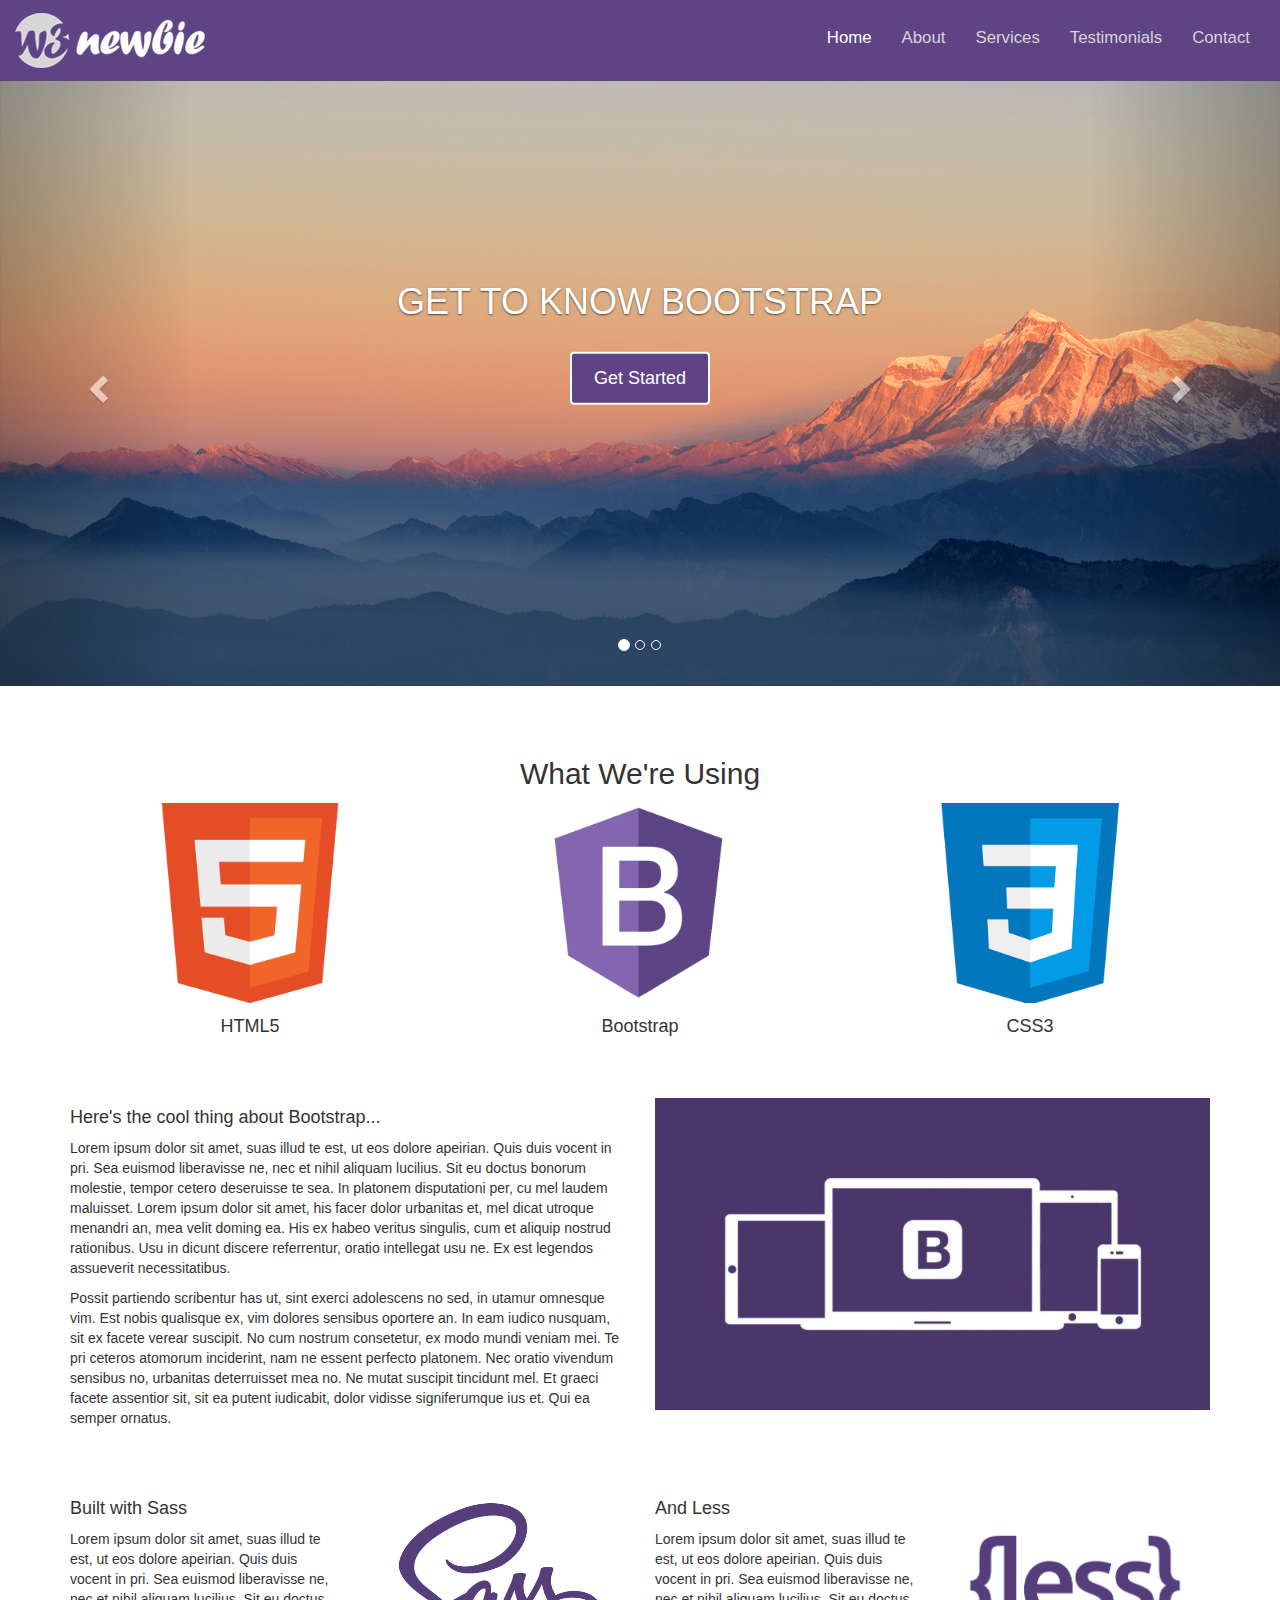
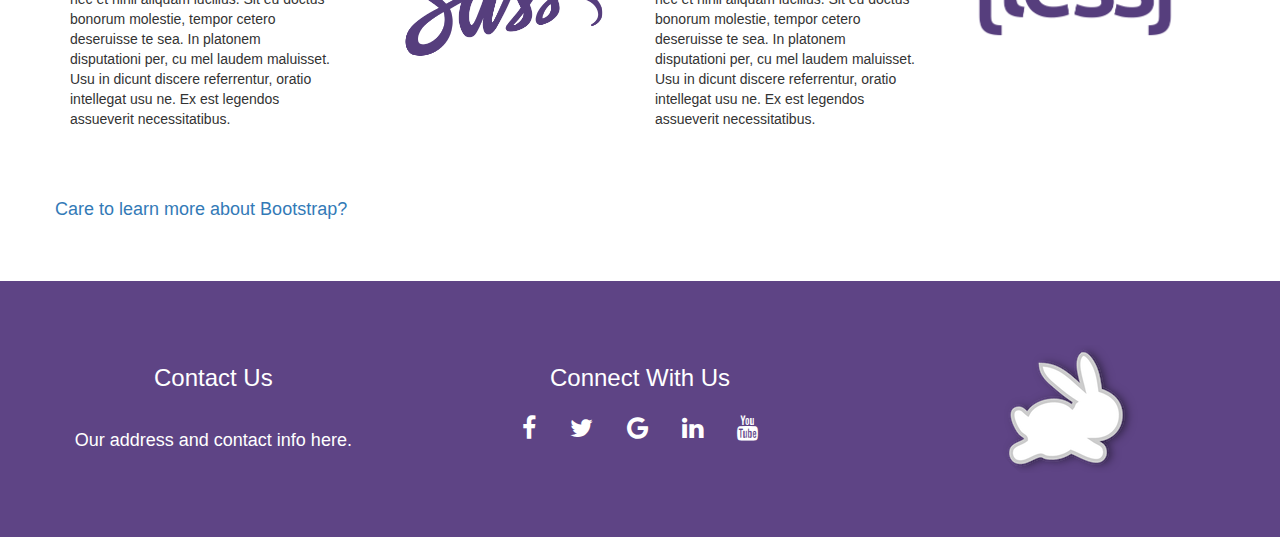
<file: pages/btstrp/index.html>
<!DOCTYPE html>
<html lang="en">
<head>
  <title>Bootstrap Website Tutorial</title>
  <meta charset="utf-8">
  <meta name="viewport" content="width=device-width, initial-scale=1">
  <link rel="stylesheet" href="https://maxcdn.bootstrapcdn.com/bootstrap/3.3.7/css/bootstrap.min.css">
  <link rel="stylesheet" href="https://cdnjs.cloudflare.com/ajax/libs/font-awesome/4.7.0/css/font-awesome.min.css">
  <script src="https://ajax.googleapis.com/ajax/libs/jquery/3.2.1/jquery.min.js"></script>
  <script src="https://maxcdn.bootstrapcdn.com/bootstrap/3.3.7/js/bootstrap.min.js"></script>
  <style>
    .navbar {
      margin-bottom: 0;
      border-radius: 0;
      background-color: #5E4485;
      color: #FFF;
      padding: 1% 0;
      font-size: 1.2em;
      border: 0;
    }
    .navbar-brand {
      float: left;
      min-height: 55px;
      padding: 0 15px 5px
    }
    .navbar-inverse .navbar-nav .active a, .navbar-inverse .navbar-nav .active a:focus, 
    .navbar-inverse .navbar-nav .active a:hover {
      color: #FFF;
      background-color: #5E4485;
    }
    .navbar-inverse .navbar-nav li a {
      color: #D5D5D5;
    }
    .carousel-caption {
      top: 50%;
      transform: translateY(-50%);
      text-transform: uppercase;
    }
    .btn {
      font-size: 18px;
      color: white;
      padding: 12px 22px;
      background-color: #5E4485;
      border: 2px solid white;
    }
    #icon {
      max-width: 200px;
      margin: 1% auto;
    }
    .container {
      margin: 4% auto;
    }
    footer {
      width: 100%;
      background-color:#5E4485;
      padding: 5%;
      color: white;
    }
    .fa {
      padding: 15px;
      font-size: 25px;
      color:white;
    }
    .fa:hover {
      color: #D5D5D5;
      text-decoration: none;
    }
    @media (max-width: 900px) {
      .fa {font-size:20px; padding:10px;}
    }
    @media (max-width: 600px) {
      .carousel-caption { display: none; }
      #icon { max-width: 150px; }
      h2 { font-size: 1.7em; }
    }
  </style>
</head>
<body>
  <nav class="navbar navbar-inverse">
    <div class="container-fluid">
      <div class="navbar-header">
        <button type="button" 
        class="navbar-toggle" 
        data-toggle="collapse" 
        data-target="#myNavbar">
          <span class="icon-bar"></span>
          <span class="icon-bar"></span>
          <span class="icon-bar"></span>
        </button>
        <a class="navbar-brand" href="#"><img src="img/w3newbie.png"></a>
      </div>
      <div class="collapse navbar-collapse" id="myNavbar">
        <ul class="nav navbar-nav navbar-right">
          <li class="active"><a href="#">Home</a></li>
          <li><a href="#">About</a></li>
          <li><a href="#">Services</a></li>
          <li><a href="#">Testimonials</a></li>
          <li><a href="#">Contact</a></li>
        </ul>
      </div>
    </div>
  </nav>

  <div id="myCarousel" class="carousel slide" data-ride="carousel">
    <ol class="carousel-indicators">
      <li data-target="#myCarousel" data-slide-to="0" class="active"></li>
      <li data-target="#myCarousel" data-slide-to="1"></li>
      <li data-target="#myCarousel" data-slide-to="2"></li>
    </ol>
    <div class="carousel-inner" role="listbox">
      <div class="item active">
        <img src="img/mountains.png">
        <div class="carousel-caption">
          <h1>Get to know Bootstrap</h1>
          <br>
          <button type="button" class="btn bt-default">Get Started</button>
        </div>
      </div> <!-- end active -->
      <div class="item">
        <img src="img/snow.png">
      </div>
      <div class="item">
          <img src="img/red.png">
        </div>
    </div>

    <!-- Start slider controls -->
    <a class="left carousel-control" href="#myCarousel" role="button" data-slide="prev">
      <span class="glyphicon glyphicon-chevron-left" area-hidden="true"></span>
      <span class="sr-only">Previous</span>
    </a>
    <a class="right carousel-control" href="#myCarousel" role="button" data-slide="next">
        <span class="glyphicon glyphicon-chevron-right" area-hidden="true"></span>
        <span class="sr-only">Next</span>
    </a>
  </div> <!-- end of slider -->

  <div class="container text-center">
    <h2>What We're Using</h2>
    <div class="row">
      <div class="col-sm-4">
        <img src="img/html5.png" id="icon">
        <h4>HTML5</h4>
      </div>
      <div class="col-sm-4">
        <img src="img/bootstrap.png" id="icon">
        <h4>Bootstrap</h4>
      </div>
      <div class="col-sm-4">
          <img src="img/css3.png" id="icon">
          <h4>CSS3</h4>
      </div>
    </div>
  </div> <!-- end of icon container -->

  <div class="container">
    <div class="row">
      <div class="col-md-6">
        <h4>Here's the cool thing about Bootstrap...</h4>
        <p>Lorem ipsum dolor sit amet, suas illud te est, ut eos dolore apeirian. Quis duis vocent in pri. Sea euismod liberavisse ne, nec et nihil aliquam 
          lucilius. Sit eu doctus bonorum molestie, tempor cetero deseruisse te sea. In platonem disputationi per, cu mel laudem maluisset. Lorem ipsum dolor 
          sit amet, his facer dolor urbanitas et, mel dicat utroque menandri an, mea velit doming ea. His ex habeo veritus singulis, 
          cum et aliquip nostrud rationibus. Usu in dicunt discere referrentur, oratio intellegat usu ne. Ex est legendos assueverit necessitatibus.</p>
        <p>Possit partiendo scribentur has ut, sint exerci adolescens no sed, in utamur omnesque vim. Est nobis qualisque ex, vim dolores sensibus oportere an.
            In eam iudico nusquam, sit ex facete verear suscipit. No cum nostrum consetetur, ex modo mundi veniam mei. Te pri ceteros atomorum inciderint, 
            nam ne essent perfecto platonem. Nec oratio vivendum sensibus no, urbanitas deterruisset mea no. Ne mutat suscipit tincidunt mel.
          Et graeci facete assentior sit, sit ea putent iudicabit, dolor vidisse signiferumque ius et. Qui ea semper ornatus.</p>
      </div>
      <div class="col-md-6">
        <img src="img/bootstrap2.jpg" class="img-responsive">
      </div>
    </div>
  </div>

  <div class="container">
      <div class="row">
        <div class="col-lg-3 col-md-3 col-sm-6 col-xs-12">
          <h4>Built with Sass</h4>
          <p>Lorem ipsum dolor sit amet, suas illud te est, ut eos dolore apeirian. Quis duis vocent in pri. Sea euismod liberavisse ne, nec et nihil aliquam 
            lucilius. Sit eu doctus bonorum molestie, tempor cetero deseruisse te sea. In platonem disputationi per, cu mel laudem maluisset.
            Usu in dicunt discere referrentur, oratio intellegat usu ne. Ex est legendos assueverit necessitatibus.</p>
        </div>
        <div class="col-lg-3 col-md-3 col-sm-6 col-xs-12">
          <img src="img/sass.png" class="img-responsive">
        </div>
        <div class="col-lg-3 col-md-3 col-sm-6 col-xs-12">
            <h4>And Less</h4>
            <p>Lorem ipsum dolor sit amet, suas illud te est, ut eos dolore apeirian. Quis duis vocent in pri. Sea euismod liberavisse ne, nec et nihil aliquam 
              lucilius. Sit eu doctus bonorum molestie, tempor cetero deseruisse te sea. In platonem disputationi per, cu mel laudem maluisset.
              Usu in dicunt discere referrentur, oratio intellegat usu ne. Ex est legendos assueverit necessitatibus.</p>
          </div>
          <div class="col-lg-3 col-md-3 col-sm-6 col-xs-12">
            <img src="img/less.png" class="img-responsive">
          </div>
      </div>
    </div>

    <div class="container">
        <div class="row">
          <h4><a href="#hidden" data-toggle="collapse">Care to learn more about Bootstrap?</a></h4>
          <div id="hidden" class="collapse">
            <h4>Here's the cool thing about Bootstrap...</h4>
            <p>Lorem ipsum dolor sit amet, suas illud te est, ut eos dolore apeirian. Quis duis vocent in pri. Sea euismod liberavisse ne, nec et nihil aliquam 
              lucilius. Sit eu doctus bonorum molestie, tempor cetero deseruisse te sea. In platonem disputationi per, cu mel laudem maluisset. Lorem ipsum dolor 
              sit amet, his facer dolor urbanitas et, mel dicat utroque menandri an, mea velit doming ea. His ex habeo veritus singulis, 
              cum et aliquip nostrud rationibus. Usu in dicunt discere referrentur, oratio intellegat usu ne. Ex est legendos assueverit necessitatibus.</p>
            <p>Possit partiendo scribentur has ut, sint exerci adolescens no sed, in utamur omnesque vim. Est nobis qualisque ex, vim dolores sensibus oportere an.
                In eam iudico nusquam, sit ex facete verear suscipit. No cum nostrum consetetur, ex modo mundi veniam mei. Te pri ceteros atomorum inciderint, 
                nam ne essent perfecto platonem. Nec oratio vivendum sensibus no, urbanitas deterruisset mea no. Ne mutat suscipit tincidunt mel.
              Et graeci facete assentior sit, sit ea putent iudicabit, dolor vidisse signiferumque ius et. Qui ea semper ornatus.</p>
          </div>
        </div>
      </div>

      <footer class="container-fluid text-center">
        <div class="row">
          <div class="col-sm-4">
            <h3>Contact Us</h3>
            <br>
            <h4>Our address and contact info here.</h4>
          </div>
          <div class="col-sm-4">
            <h3>Connect With Us</h3>
            <a href="#" class="fa fa-facebook"></a>
            <a href="#" class="fa fa-twitter"></a>
            <a href="#" class="fa fa-google"></a>
            <a href="#" class="fa fa-linkedin"></a>
            <a href="#" class="fa fa-youtube"></a>
          </div>
          <div class="col-sm-4">
            <img src="img/bunny.png" class="icon">  
          </div>
        </div>
      </footer>

</body>
</html>
</file>
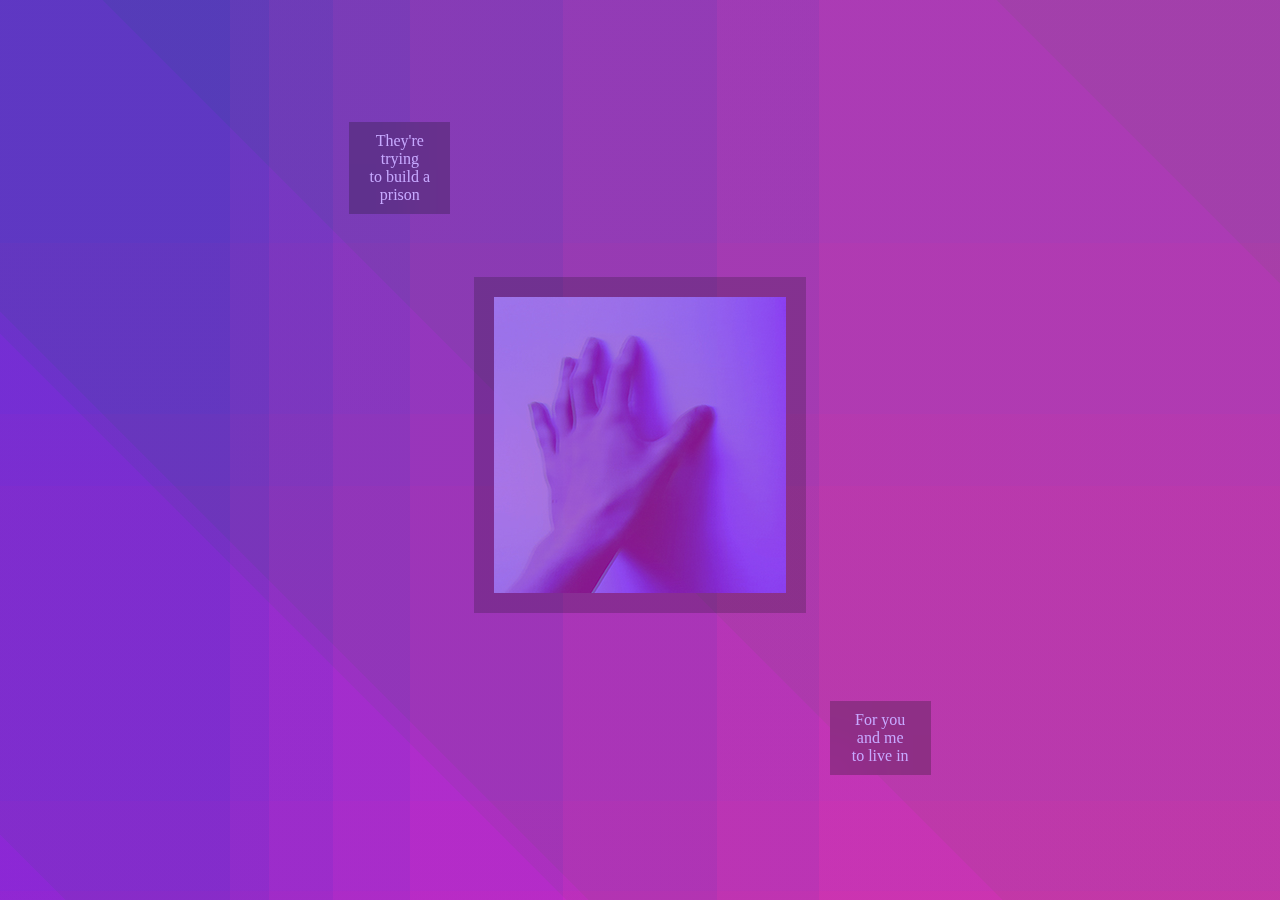
<file: pages/prison.html>
<html lang="en">
<meta name="viewport" content="width=device-width, initial-scale=1.0">
<link rel="stylesheet" type="text/css" href="prisonStyle.css">
<head>
<title>Trapped</title>
</head>
<body>
<main>
    They're trying <br> to build a prison    
</main>
<div><img src="images/hand.jpg"></div>
<div id="yeet">
    For you and me <br>to live in
</div>


</body>
</html>
</file>
<file: pages/prisonStyle.css>
body {
  color: #221811;
  background: linear-gradient(45deg, rgba(218, 64, 244, 0.26) 0%, rgba(218, 64, 244, 0.26) 3%, rgba(184, 81, 207, 0.26) 3%, rgba(184, 81, 207, 0.26) 26%, rgba(149, 97, 169, 0.26) 26%, rgba(149, 97, 169, 0.26) 27%, rgba(115, 114, 132, 0.26) 27%, rgba(115, 114, 132, 0.26) 46%, rgba(80, 130, 94, 0.26) 46%, rgba(80, 130, 94, 0.26) 87%, rgba(46, 147, 57, 0.26) 87%, rgba(46, 147, 57, 0.26) 100%), linear-gradient(0deg, rgba(247, 80, 105, 0.26) 0%, rgba(247, 80, 105, 0.26) 1%, rgba(223, 84, 119, 0.26) 1%, rgba(223, 84, 119, 0.26) 11%, rgba(199, 88, 133, 0.26) 11%, rgba(199, 88, 133, 0.26) 46%, rgba(174, 91, 147, 0.26) 46%, rgba(174, 91, 147, 0.26) 54%, rgba(150, 95, 161, 0.26) 54%, rgba(150, 95, 161, 0.26) 73%, rgba(126, 99, 175, 0.26) 73%, rgba(126, 99, 175, 0.26) 100%), linear-gradient(90deg, #4a0de7 0%, #4a0de7 18%, #600de6 18%, #600de6 21%, #770de5 21%, #770de5 26%, #8d0de4 26%, #8d0de4 32%, #a30ce2 32%, #a30ce2 44%, #b90ce1 44%, #b90ce1 56%, #d00ce0 56%, #d00ce0 64%, #e60cdf 64%, #e60cdf 100%);
  background-size: auto;
  background-repeat: no-repeat;
  background-attachment: fixed;
  font-family: Georgia, 'Times New Roman', Times, serif,sans-serif;
  font-size: 1em;
  color: #c7a9ff;
}

main {
  position: -webkit-sticky;
  position: sticky;
  display: block;
  margin-left: 27%;
  margin-right: 65%;
  margin-top: 9%;
  margin-bottom: 5%;
  background-color: rgba(21, 20, 24, 0.26);
  padding-top: 10px;
  padding-bottom: 10px;
  padding-left: 1em;
  padding-right: 1em;
  text-align: center;
  -webkit-backdrop-filter: blur(20px);
          backdrop-filter: blur(20px);
  float: left;
}

img {
  position: inherit;
  display: block;
  margin-left: auto;
  margin-right: auto;
  margin-top: 1.2em;
  opacity: .85;
  border: 20px solid rgba(21, 20, 24, 0.26);
  float: center;
}

#yeet {
  position: inherit;
  display: block;
  margin-left: 65%;
  margin-right: 27%;
  margin-top: 7%;
  background-color: rgba(21, 20, 24, 0.26);
  padding-top: 10px;
  padding-bottom: 10px;
  padding-left: 1em;
  padding-right: 1em;
  text-align: center;
  -webkit-backdrop-filter: blur(20px);
          backdrop-filter: blur(20px);
  float: right;
}

@media only screen and (max-width: 1024px) {
  body {
    font-size: .5em;
  }
  main {
    margin-top: 45%;
    margin-left: 5%;
  }
  img {
    width: 50%;
  }
  #yeet {
    margin-bottom: 30%;
    margin-right: 5%;
  }
}
/*# sourceMappingURL=prisonStyle.css.map */
</file>
